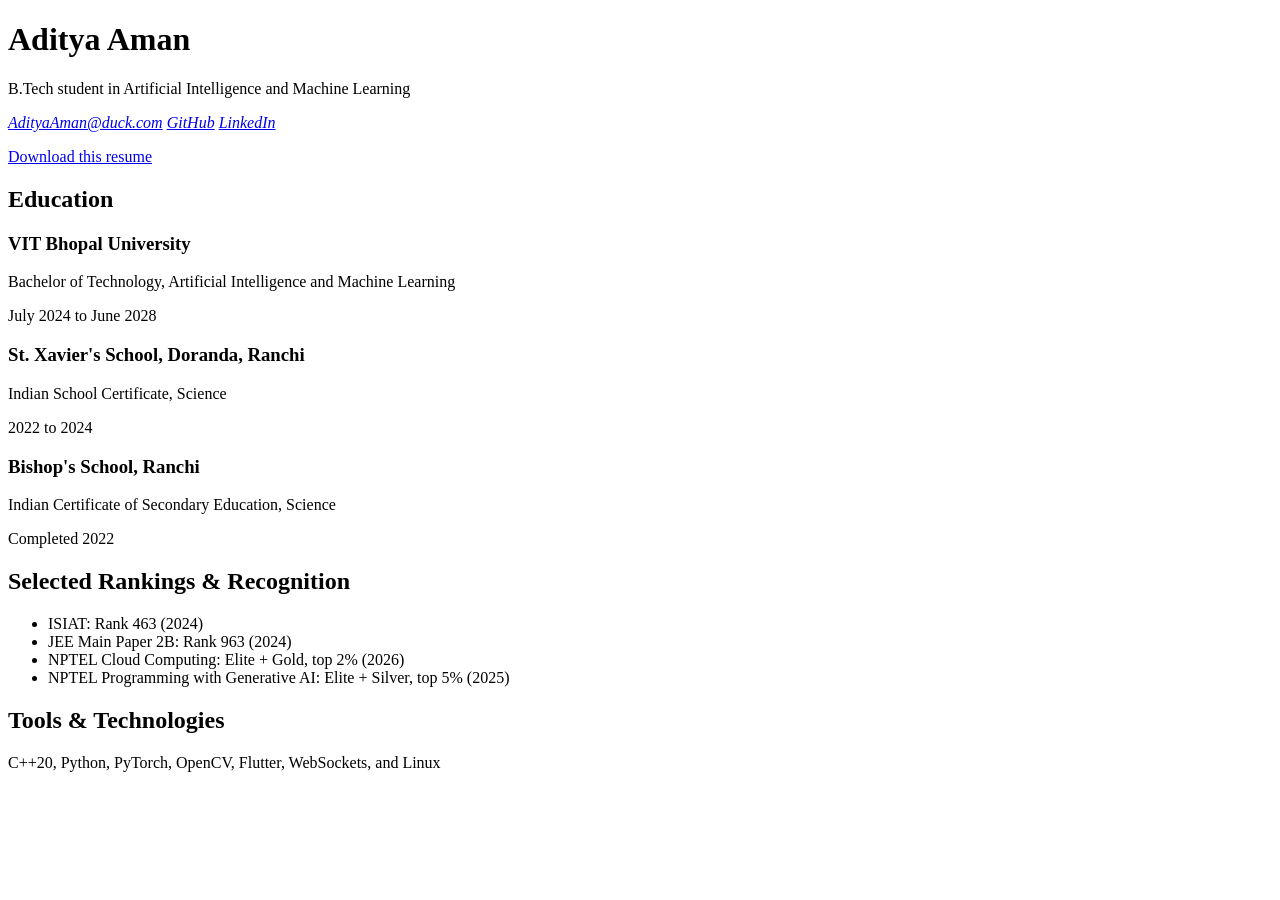
<file: frontend/resume.html>
<!DOCTYPE html>
<html lang="en">
<head>
    <meta charset="UTF-8">
    <meta name="viewport" content="width=device-width, initial-scale=1.0">
    <title>Resume - Aditya Aman</title>
</head>
<body>
    <main>
        <header>
            <h1>Aditya Aman</h1>
            <p>B.Tech student in Artificial Intelligence and Machine Learning</p>
            <address>
                <a href="mailto:AdityaAman@duck.com">AdityaAman@duck.com</a>
                <a href="https://github.com/AdityaAmanAir">GitHub</a>
                <a href="http://www.linkedin.com/in/adityaamanair">LinkedIn</a>
            </address>
            <p><a href="/resume.html" download>Download this resume</a></p>
        </header>

        <section aria-labelledby="education-heading">
            <h2 id="education-heading">Education</h2>
            <article>
                <h3>VIT Bhopal University</h3>
                <p>Bachelor of Technology, Artificial Intelligence and Machine Learning</p>
                <p>July 2024 to June 2028</p>
            </article>
            <article>
                <h3>St. Xavier's School, Doranda, Ranchi</h3>
                <p>Indian School Certificate, Science</p>
                <p>2022 to 2024</p>
            </article>
            <article>
                <h3>Bishop's School, Ranchi</h3>
                <p>Indian Certificate of Secondary Education, Science</p>
                <p>Completed 2022</p>
            </article>
        </section>

        <section aria-labelledby="recognition-heading">
            <h2 id="recognition-heading">Selected Rankings & Recognition</h2>
            <ul>
                <li>ISIAT: Rank 463 (2024)</li>
                <li>JEE Main Paper 2B: Rank 963 (2024)</li>
                <li>NPTEL Cloud Computing: Elite + Gold, top 2% (2026)</li>
                <li>NPTEL Programming with Generative AI: Elite + Silver, top 5% (2025)</li>
            </ul>
        </section>

        <section aria-labelledby="skills-heading">
            <h2 id="skills-heading">Tools & Technologies</h2>
            <p>C++20, Python, PyTorch, OpenCV, Flutter, WebSockets, and Linux</p>
        </section>
    </main>
</body>
</html>
</file>
